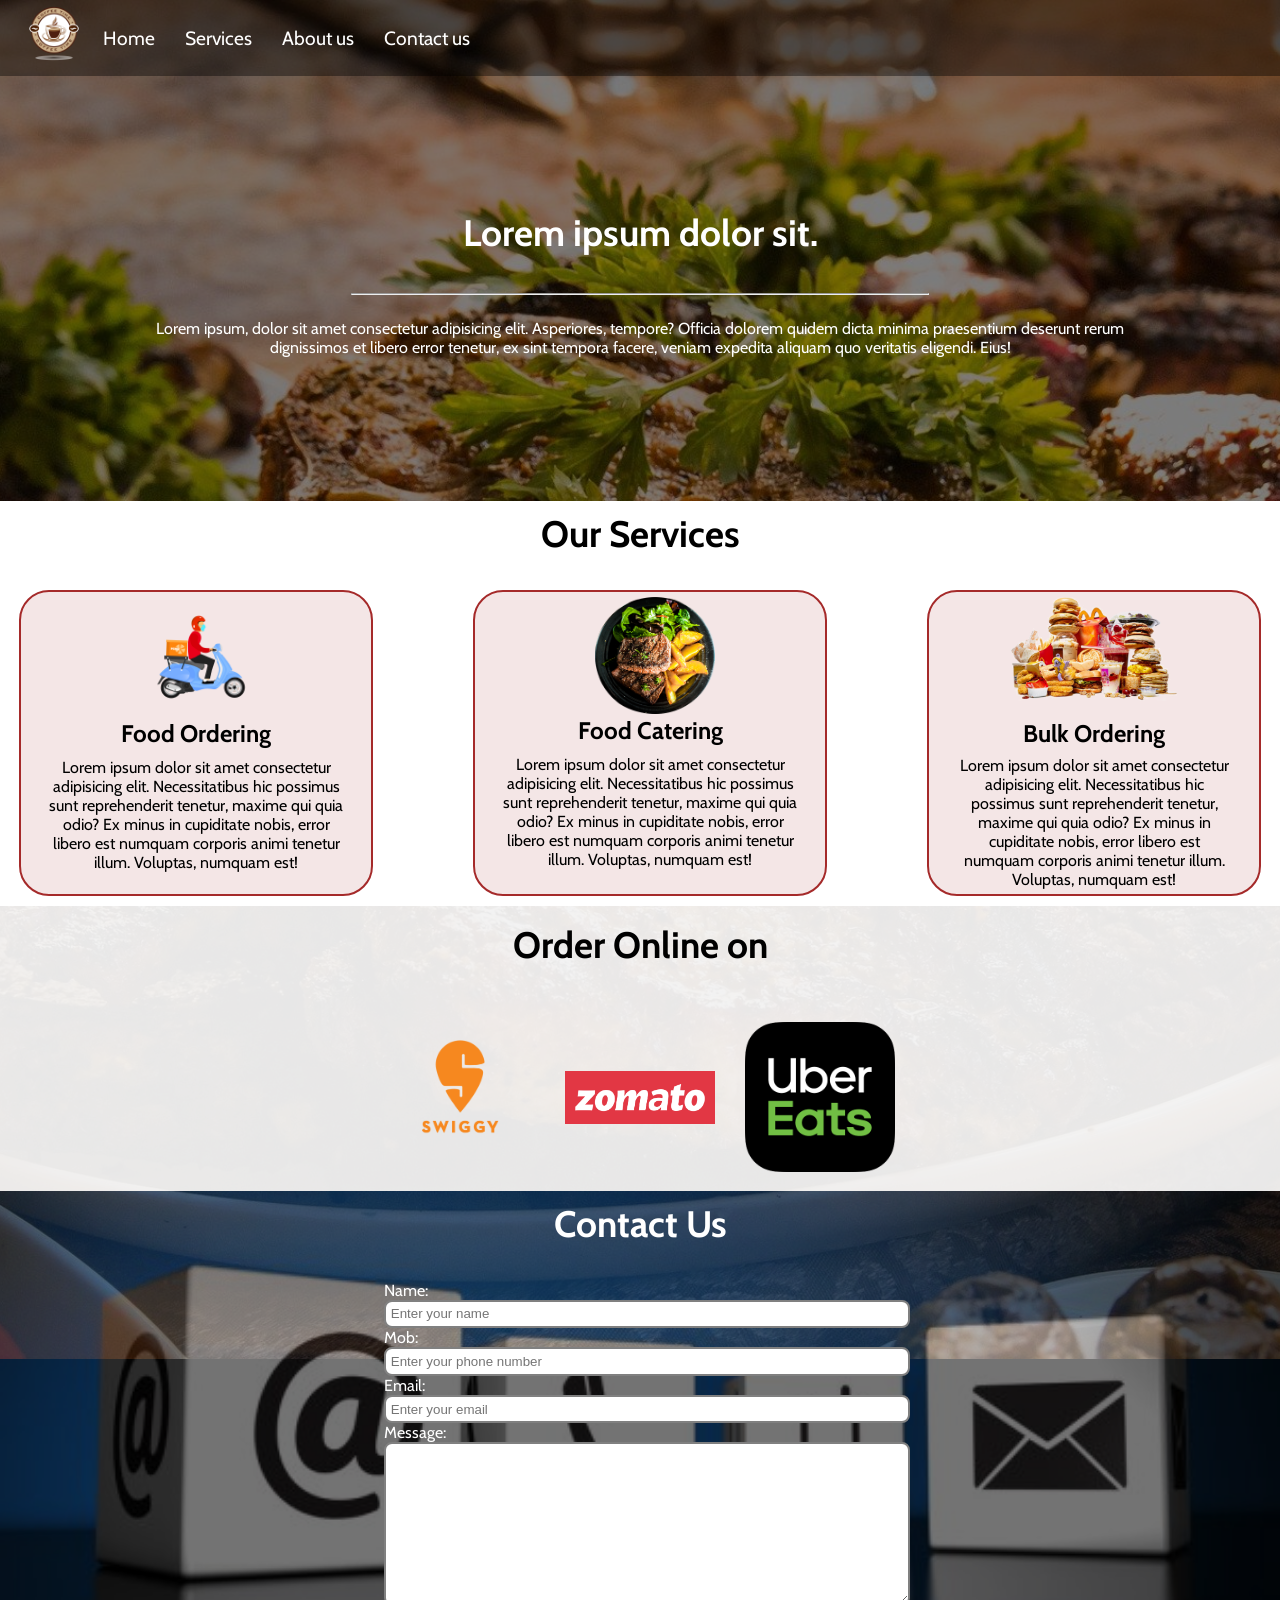
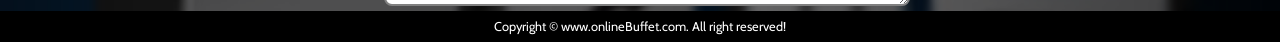
<file: index.html>
<!DOCTYPE html>
<html lang="en">

<head>
    <meta charset="UTF-8">
    <meta http-equiv="X-UA-Compatible" content="IE=edge">
    <meta name="viewport" content="width=device-width, initial-scale=1.0">
    <title>Online Buffet</title>
    <link rel="stylesheet" href="css/style.css">
    <link rel="stylesheet" media="screen and (max-width:1245px)" href="css/phone.css">
    <link rel="preconnect" href="https://fonts.googleapis.com">
    <link rel="preconnect" href="https://fonts.gstatic.com" crossorigin>
    <link href="https://fonts.googleapis.com/css2?family=Cabin&display=swap" rel="stylesheet">
</head>

<body>
    <nav id="navbar">
        <div id="logo">
            <img src="src/images/logo.png" alt="onlineBuffet.com">
        </div>
        <ul>
            <li class="item"><a href="#home">Home</a></li>
            <li class="item"><a href="#services">Services</a></li>
            <li class="item"><a href="#apps-container">About us</a></li>
            <li class="item"><a href="#contact">Contact us</a></li>
        </ul>
    </nav>

    <section id="home">

        <h1>Lorem ipsum dolor sit.</h1>
        <hr>
        <p>Lorem ipsum, dolor sit amet consectetur adipisicing elit. Asperiores, tempore? Officia dolorem quidem dicta
            minima praesentium deserunt rerum dignissimos et libero error tenetur, ex sint tempora facere, veniam
            expedita aliquam quo veritatis eligendi. Eius!
        </p>
    </section>



    <div id="services">
        <h1>Our Services</h1>
        <div id="card-container"> 
            <div class="cards">
                <img src="src/images/order.png" alt="">
                <h2>Food Ordering</h2>
                <p>Lorem ipsum dolor sit amet consectetur adipisicing elit. Necessitatibus hic possimus sunt
                    reprehenderit tenetur, maxime qui quia odio? Ex minus in cupiditate nobis, error libero est numquam
                    corporis animi tenetur illum. Voluptas, numquam est!</p>
            </div>
            <div class="cards">
                <img src="src/images/catering.png" alt="">
                <h2>Food Catering</h2>
                <p>Lorem ipsum dolor sit amet consectetur adipisicing elit. Necessitatibus hic possimus sunt
                    reprehenderit tenetur, maxime qui quia odio? Ex minus in cupiditate nobis, error libero est numquam
                    corporis animi tenetur illum. Voluptas, numquam est!</p>
            </div>
            <div class="cards">
                <img src="src/images/bulk.png" id="bulk" alt="">
                <h2 id="bulk-h2">Bulk Ordering</h2>
                <p>Lorem ipsum dolor sit amet consectetur adipisicing elit. Necessitatibus hic possimus sunt
                    reprehenderit tenetur, maxime qui quia odio? Ex minus in cupiditate nobis, error libero est numquam
                    corporis animi tenetur illum. Voluptas, numquam est!</p>
            </div>
        </div>

    </div>
    

    <div id="apps-container">
        <h1>Order Online on</h1>
        <div class="apps">
            <div class="application">
                <img src="src/images/sponser1.png" alt="">
            </div>
            <div class="application">
                <img src="src/images/sponser2.png" alt="">
            </div>
         
            <div class="application">
                <img src="src/images/sponser3.png" alt="">
            </div>
         
        </div>
    </div>

    <div id="contact">
        <h1>Contact Us</h1>
        <div id="contact-box">
            <form action="">
                <div class="form-group">
                    <label for="name">Name: </label>
                    <input type="text" name="name" id="name" placeholder="Enter your name">
                </div>
                <div class="form-group">
                    <label for="name">Mob: </label>
                    <input type="phone" name="number" id="name" placeholder="Enter your phone number">
                </div>
                <div class="form-group">
                    <label for="name">Email: </label>
                    <input type="email" name="email" id="name" placeholder="Enter your email">
                </div>
                <div class="form-group">
                    <label for="name">Message: </label>
                    <textarea name="message" id="Message" cols="15" rows="10"></textarea>
                </div>
            </form>
        </div>
    </div>

    <footer>
        Copyright &copy; www.onlineBuffet.com. All right reserved!
    </footer>




</body>

</html>
</file>
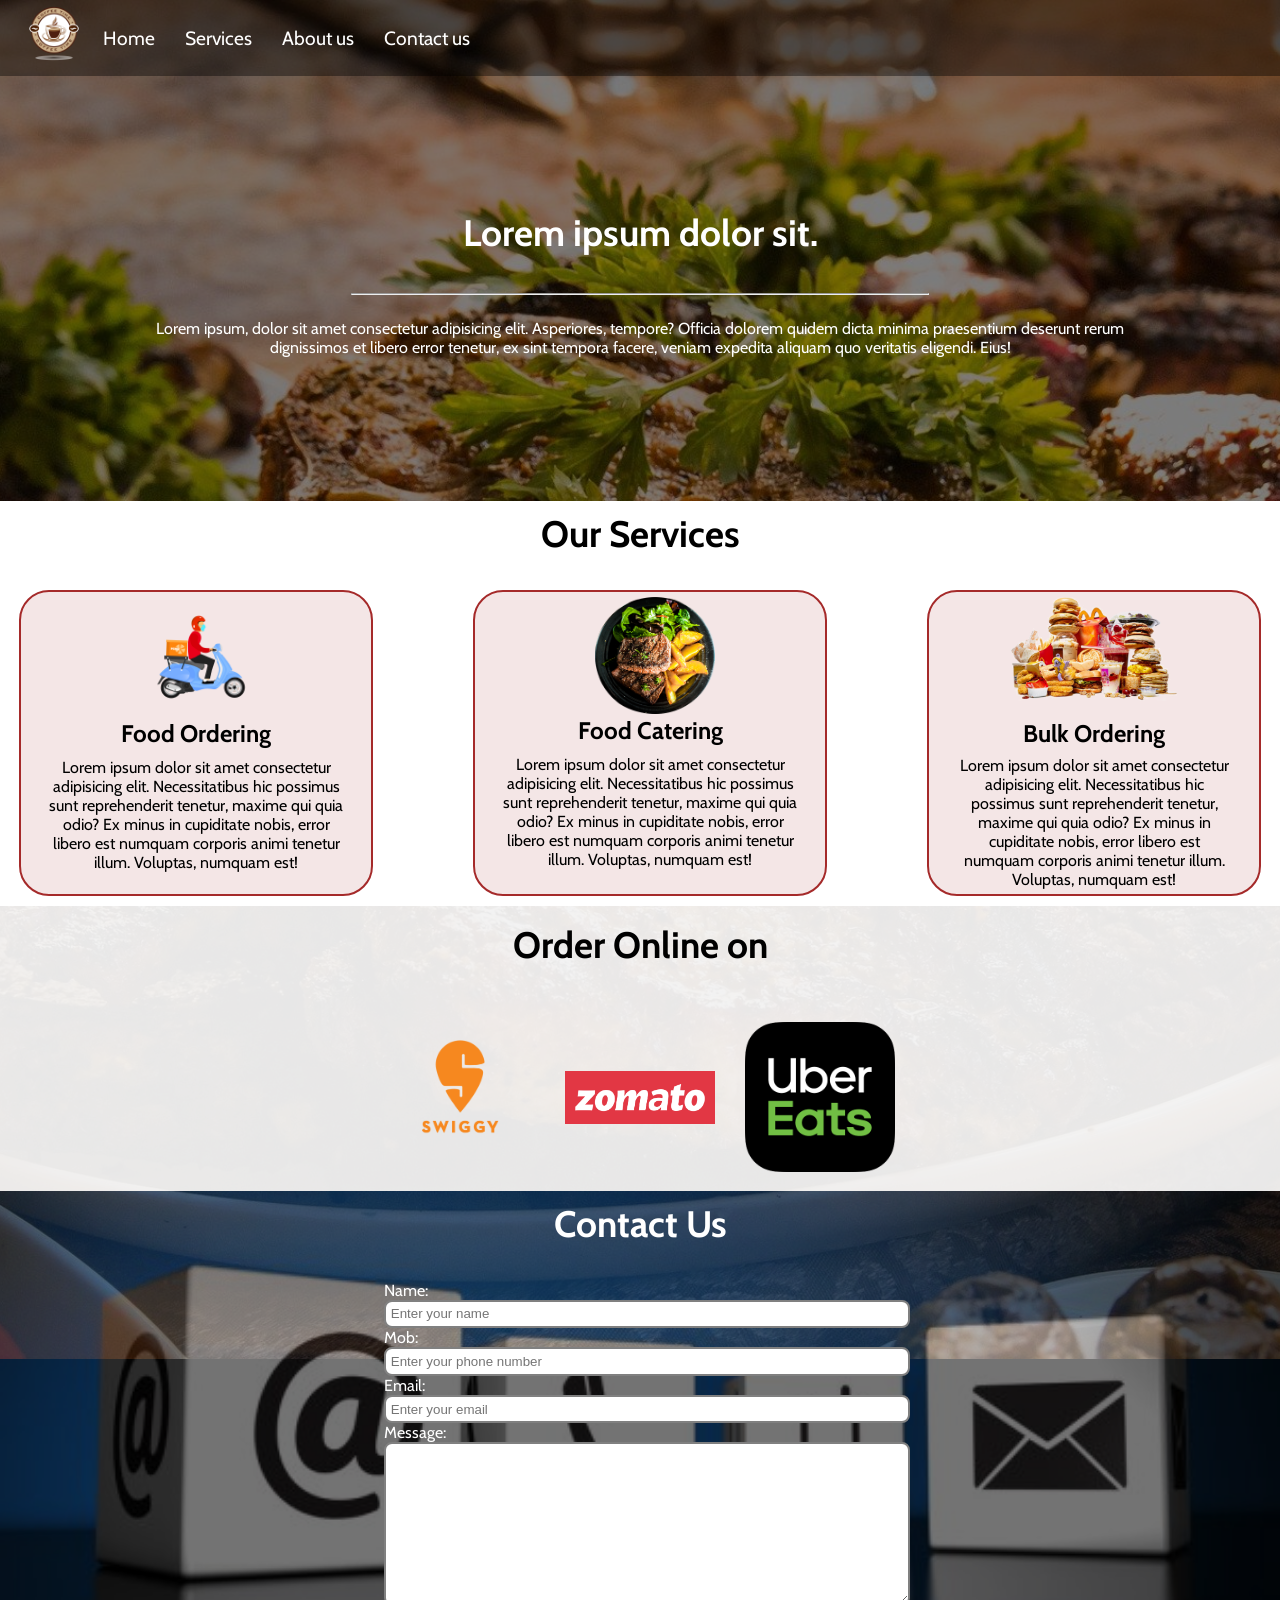
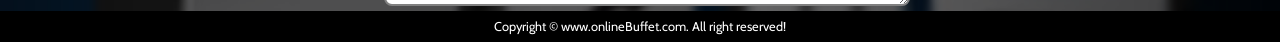
<file: public/index.html>
<!DOCTYPE html>
<html lang="en">

<head>
    <meta charset="UTF-8">
    <meta http-equiv="X-UA-Compatible" content="IE=edge">
    <meta name="viewport" content="width=device-width, initial-scale=1.0">
    <title>Online Buffet</title>
    <link rel="stylesheet" href="style.css">
    <link rel="stylesheet" media="screen and (max-width:1245px)" href="phone.css">
    <link rel="preconnect" href="https://fonts.googleapis.com">
    <link rel="preconnect" href="https://fonts.gstatic.com" crossorigin>
    <link href="https://fonts.googleapis.com/css2?family=Cabin&display=swap" rel="stylesheet">
</head>

<body>
    <nav id="navbar">
        <div id="logo">
            <img src="images/logo.png" alt="onlineBuffet.com">
        </div>
        <ul>
            <li class="item"><a href="#home">Home</a></li>
            <li class="item"><a href="#services">Services</a></li>
            <li class="item"><a href="#apps-container">About us</a></li>
            <li class="item"><a href="#contact">Contact us</a></li>
        </ul>
    </nav>

    <section id="home">

        <h1>Lorem ipsum dolor sit.</h1>
        <hr>
        <p>Lorem ipsum, dolor sit amet consectetur adipisicing elit. Asperiores, tempore? Officia dolorem quidem dicta
            minima praesentium deserunt rerum dignissimos et libero error tenetur, ex sint tempora facere, veniam
            expedita aliquam quo veritatis eligendi. Eius!
        </p>
    </section>



    <div id="services">
        <h1>Our Services</h1>
        <div id="card-container"> 
            <div class="cards">
                <img src="images/order.png" alt="">
                <h2>Food Ordering</h2>
                <p>Lorem ipsum dolor sit amet consectetur adipisicing elit. Necessitatibus hic possimus sunt
                    reprehenderit tenetur, maxime qui quia odio? Ex minus in cupiditate nobis, error libero est numquam
                    corporis animi tenetur illum. Voluptas, numquam est!</p>
            </div>
            <div class="cards">
                <img src="images/catering.png" alt="">
                <h2>Food Catering</h2>
                <p>Lorem ipsum dolor sit amet consectetur adipisicing elit. Necessitatibus hic possimus sunt
                    reprehenderit tenetur, maxime qui quia odio? Ex minus in cupiditate nobis, error libero est numquam
                    corporis animi tenetur illum. Voluptas, numquam est!</p>
            </div>
            <div class="cards">
                <img src="images/bulk.png" id="bulk" alt="">
                <h2 id="bulk-h2">Bulk Ordering</h2>
                <p>Lorem ipsum dolor sit amet consectetur adipisicing elit. Necessitatibus hic possimus sunt
                    reprehenderit tenetur, maxime qui quia odio? Ex minus in cupiditate nobis, error libero est numquam
                    corporis animi tenetur illum. Voluptas, numquam est!</p>
            </div>
        </div>

    </div>
    

    <div id="apps-container">
        <h1>Order Online on</h1>
        <div class="apps">
            <div class="application">
                <img src="images/sponser1.png" alt="">
            </div>
            <div class="application">
                <img src="images/sponser2.png" alt="">
            </div>
         
            <div class="application">
                <img src="images/sponser3.png" alt="">
            </div>
         
        </div>
    </div>

    <div id="contact">
        <h1>Contact Us</h1>
        <div id="contact-box">
            <form action="">
                <div class="form-group">
                    <label for="name">Name: </label>
                    <input type="text" name="name" id="name" placeholder="Enter your name">
                </div>
                <div class="form-group">
                    <label for="name">Mob: </label>
                    <input type="phone" name="number" id="name" placeholder="Enter your phone number">
                </div>
                <div class="form-group">
                    <label for="name">Email: </label>
                    <input type="email" name="email" id="name" placeholder="Enter your email">
                </div>
                <div class="form-group">
                    <label for="name">Message: </label>
                    <textarea name="message" id="Message" cols="15" rows="10"></textarea>
                </div>
            </form>
        </div>
    </div>

    <footer>
        Copyright &copy; www.onlineBuffet.com. All right reserved!
    </footer>




</body>

</html>
</file>
<file: css/style.css>
body{
    margin: 0;
    padding: 0;
   
    background-color: black;
    font-family: 'Cabin', sans-serif;
}
html{
    scroll-behavior: smooth;
}

#navbar{
    display: flex;
    position: relative;
    position: sticky;
    top: 0;
    z-index: 1;
}
#navbar::before{
     background-color: rgb(0, 0, 0); 
     content: "";
     height: 100%;
     width: 100%;
     position: absolute;
     top: 0;
     left: 0;
     z-index: -1;
     opacity: 0.4;
     
}
#navbar ul{
    display: flex;
    margin-left: -40px;
}
#navbar ul li{
    list-style: none;
    padding: 10px 15px;
}
#navbar ul li a{
    text-decoration: none;
    color: white;
    font-size: 1.2rem;
}
#navbar #logo{
    margin-left: 20px;
}
#navbar #logo img{
    width: 68px;
}
#home{
    display: flex;
    flex-direction: column;
    text-align: center;
    justify-content: center;
    height: 400px;
    width: 100%;
    color: white;
    
}
section::before {
    
    background: url(../src/images/bg2.jpg) no-repeat center center/cover;
    content: "";
    position: absolute;
    top: 0;
    left: 0;
    width: 100%;
    height: 151%;
    z-index: -1;
    opacity: 0.5;
    
}     


h1 {
    font-size: 2.3rem;
}

hr {
    color: white;
    width: 45%;
}
p{
    margin-left: 150px;
    margin-right: 150px;
}    
#services{
    background-color: white;
    /* height: 400px; */
    margin-top: 0px;
    margin-bottom: -25px;
    color: black;
   
}
#services h1{
    color: black;
    text-align: center;
    padding-top: 10px;
}
#card-container{
   display: flex;
   justify-content: center;
   text-align: center;
   padding: 10px;

}
.cards{
    border: 2px solid brown;
    border-radius: 30px;
    width: 300px;
    padding: 5px 25px;
    
    margin:0 50px;
    display: flex;
    flex-direction: column;
    background-color: rgba(165, 42, 42, 0.116);
    cursor: pointer;
}
.cards img{
    width: 120px;
    padding: 0 95px;
}
.cards h2{
    text-align: center;
    margin-top:2px ;
    margin-bottom: 10px;
}
#bulk{
    width: 168px;
    padding: 0 56px;
}
#bulk-h2{
    margin-top: 18px;
    margin-bottom: 8px;
}
.cards p{
    margin: 0;
}
#apps-container{
    /* background-color: white; */
    position: relative;
}
#apps-container::before{
    content: "";
    background-color: rgba(255, 255, 255, 0.904);
    position: absolute;
    height: 100%;
    width: 100%;
    z-index: -1;
    opacity: 1;
}

#apps-container h1{
    text-align: center;
    padding: 16px;
}
.apps{
    display: flex;
    justify-content: center;
    align-items: center;
}  
.apps img{
    width: 150px;
    margin: 15px;
    padding: 0px;
    cursor: pointer;
}  

#contact{
    /* background-color: white; */
    margin-top: -25px;
    color: white;
    position: relative;
    height: 420px;
    /* padding: 10px; */
    
}
#contact::before{
    content: "";
    background: url(../src/images/contact.jpg) no-repeat center center/cover;
    position: absolute;
    height: 100%;
    width: 100%;
    z-index: -1;
    opacity: 0.45;
}
#contact h1{
    text-align: center;
   padding: 10px;
}
#contact-box{
   display: flex;
   justify-content: center;
   align-items: center;
   padding-bottom: 30px;
}
#contact-box input,
#contact-box textarea{
    width: 100%;
    padding: 0.3rem;
    border-radius: 8px;
    border: 2px solid gray;
}
#contact-box form{
    width: 40%;
}


footer{
    /* background-color: white; */
    color: white;
    padding: 8px;
    font-size: 0.8rem;
    text-align: center;
}
</file>
<file: css/phone.css>
/* body{
    background-color: red;
} */
#navbar{
    flex-direction: column;
    justify-content: center;
    text-align: center;
    
}
#navbar::before{
    height: 81%;
}
#navbar #logo img{
    width: 55px;
}
#navbar ul{
    justify-content: center;
    flex-wrap: wrap;
    margin-top: -13px;
}
/* #navbar ul li{
    padding: 10px 5px;
} */
#navbar ul li a{
    font-size: 0.9rem;
}
#home{
    height: 300px;
}
hr {
    width: 70%;
}
p{
    margin-left: 50px;
    margin-right: 50px;
    font-size: 0.8rem;
}  
#services h1{
    padding-top: 23px;
}
#card-container{
    flex-wrap: wrap;
}
.cards{
    width: 254px;
    padding: 5px 22px;
    margin: 7px;
}
.cards img{
    width: 100px;
    text-align: center;
    margin-left: -15px;
}
/* .cards{
    margin: 15px 5px;
} */
.apps{
    flex-wrap: wrap;
}
.apps img{
    width: 80px;
}
#contact-box form{
    width: 60%;
}
h1{
    font-size: 1.8rem;
}
</file>
<file: public/style.css>
body{
    margin: 0;
    padding: 0;
   
    background-color: black;
    font-family: 'Cabin', sans-serif;
}
html{
    scroll-behavior: smooth;
}

#navbar{
    display: flex;
    position: relative;
    position: sticky;
    top: 0;
    z-index: 1;
}
#navbar::before{
     background-color: rgb(0, 0, 0); 
     content: "";
     height: 100%;
     width: 100%;
     position: absolute;
     top: 0;
     left: 0;
     z-index: -1;
     opacity: 0.4;
     
}
#navbar ul{
    display: flex;
    margin-left: -40px;
}
#navbar ul li{
    list-style: none;
    padding: 10px 15px;
}
#navbar ul li a{
    text-decoration: none;
    color: white;
    font-size: 1.2rem;
}
#navbar #logo{
    margin-left: 20px;
}
#navbar #logo img{
    width: 68px;
}
#home{
    display: flex;
    flex-direction: column;
    text-align: center;
    justify-content: center;
    height: 400px;
    width: 100%;
    color: white;
    
}
section::before {
    
    background: url(images/bg2.jpg) no-repeat center center/cover;
    content: "";
    position: absolute;
    top: 0;
    left: 0;
    width: 100%;
    height: 151%;
    z-index: -1;
    opacity: 0.5;
    
}     


h1 {
    font-size: 2.3rem;
}

hr {
    color: white;
    width: 45%;
}
p{
    margin-left: 150px;
    margin-right: 150px;
}    
#services{
    background-color: white;
    /* height: 400px; */
    margin-top: 0px;
    margin-bottom: -25px;
    color: black;
   
}
#services h1{
    color: black;
    text-align: center;
    padding-top: 10px;
}
#card-container{
   display: flex;
   justify-content: center;
   text-align: center;
   padding: 10px;

}
.cards{
    border: 2px solid brown;
    border-radius: 30px;
    width: 300px;
    padding: 5px 25px;
    
    margin:0 50px;
    display: flex;
    flex-direction: column;
    background-color: rgba(165, 42, 42, 0.116);
    cursor: pointer;
}
.cards img{
    width: 120px;
    padding: 0 95px;
}
.cards h2{
    text-align: center;
    margin-top:2px ;
    margin-bottom: 10px;
}
#bulk{
    width: 168px;
    padding: 0 56px;
}
#bulk-h2{
    margin-top: 18px;
    margin-bottom: 8px;
}
.cards p{
    margin: 0;
}
#apps-container{
    /* background-color: white; */
    position: relative;
}
#apps-container::before{
    content: "";
    background-color: rgba(255, 255, 255, 0.904);
    position: absolute;
    height: 100%;
    width: 100%;
    z-index: -1;
    opacity: 1;
}

#apps-container h1{
    text-align: center;
    padding: 16px;
}
.apps{
    display: flex;
    justify-content: center;
    align-items: center;
}  
.apps img{
    width: 150px;
    margin: 15px;
    padding: 0px;
    cursor: pointer;
}  

#contact{
    /* background-color: white; */
    margin-top: -25px;
    color: white;
    position: relative;
    height: 420px;
    /* padding: 10px; */
    
}
#contact::before{
    content: "";
    background: url(images/contact.jpg) no-repeat center center/cover;
    position: absolute;
    height: 100%;
    width: 100%;
    z-index: -1;
    opacity: 0.45;
}
#contact h1{
    text-align: center;
   padding: 10px;
}
#contact-box{
   display: flex;
   justify-content: center;
   align-items: center;
   padding-bottom: 30px;
}
#contact-box input,
#contact-box textarea{
    width: 100%;
    padding: 0.3rem;
    border-radius: 8px;
    border: 2px solid gray;
}
#contact-box form{
    width: 40%;
}


footer{
    /* background-color: white; */
    color: white;
    padding: 8px;
    font-size: 0.8rem;
    text-align: center;
}
</file>
<file: public/phone.css>
/* body{
    background-color: red;
} */
#navbar{
    flex-direction: column;
    justify-content: center;
    text-align: center;
    
}#navbar::before{
    height: 81%;
}
#navbar #logo img{
    width: 55px;
}
#navbar ul{
    justify-content: center;
    flex-wrap: wrap;
    margin-top: -13px;
}
/* #navbar ul li{
    padding: 10px 5px;
} */
#navbar ul li a{
    font-size: 0.9rem;
}
#home{
    height: 300px;
}
hr {
    width: 70%;
}
p{
    margin-left: 50px;
    margin-right: 50px;
    font-size: 0.8rem;
}  
#services h1{
    padding-top: 23px;
}
#card-container{
    flex-wrap: wrap;
}
.cards{
    width: 254px;
    padding: 5px 22px;
    margin: 7px;
}
.cards img{
    width: 100px;
    text-align: center;
    margin-left: -15px;
}
/* .cards{
    margin: 15px 5px;
} */
.apps{
    flex-wrap: wrap;
}
.apps img{
    width: 80px;
}
#contact-box form{
    width: 60%;
}
h1{
    font-size: 1.8rem;
}
</file>
